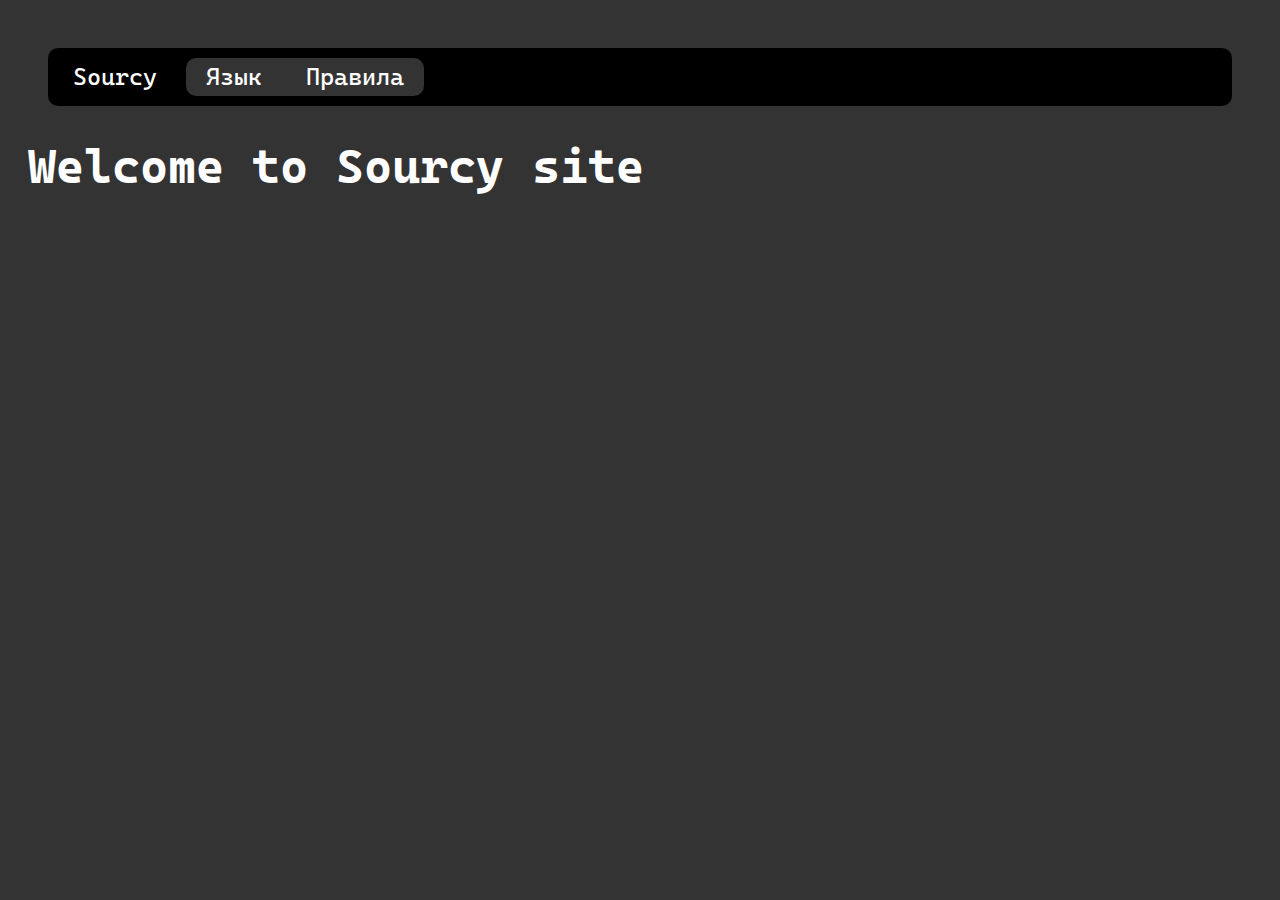
<file: index.html>
<!DOCTYPE html>
<html lang="en">
    <head>
        <meta charset="UTF-8"/>
        <link rel="stylesheet" href="style.css"/>
        <title>Document</title>
    </head>
    <body>
        <header id="hs"></header>
        <script src="https://sourcy100.github.io/scripts/header.js"></script>
        <h1>Welcome to Sourcy site</h1>
    </body>
</html>
</file>
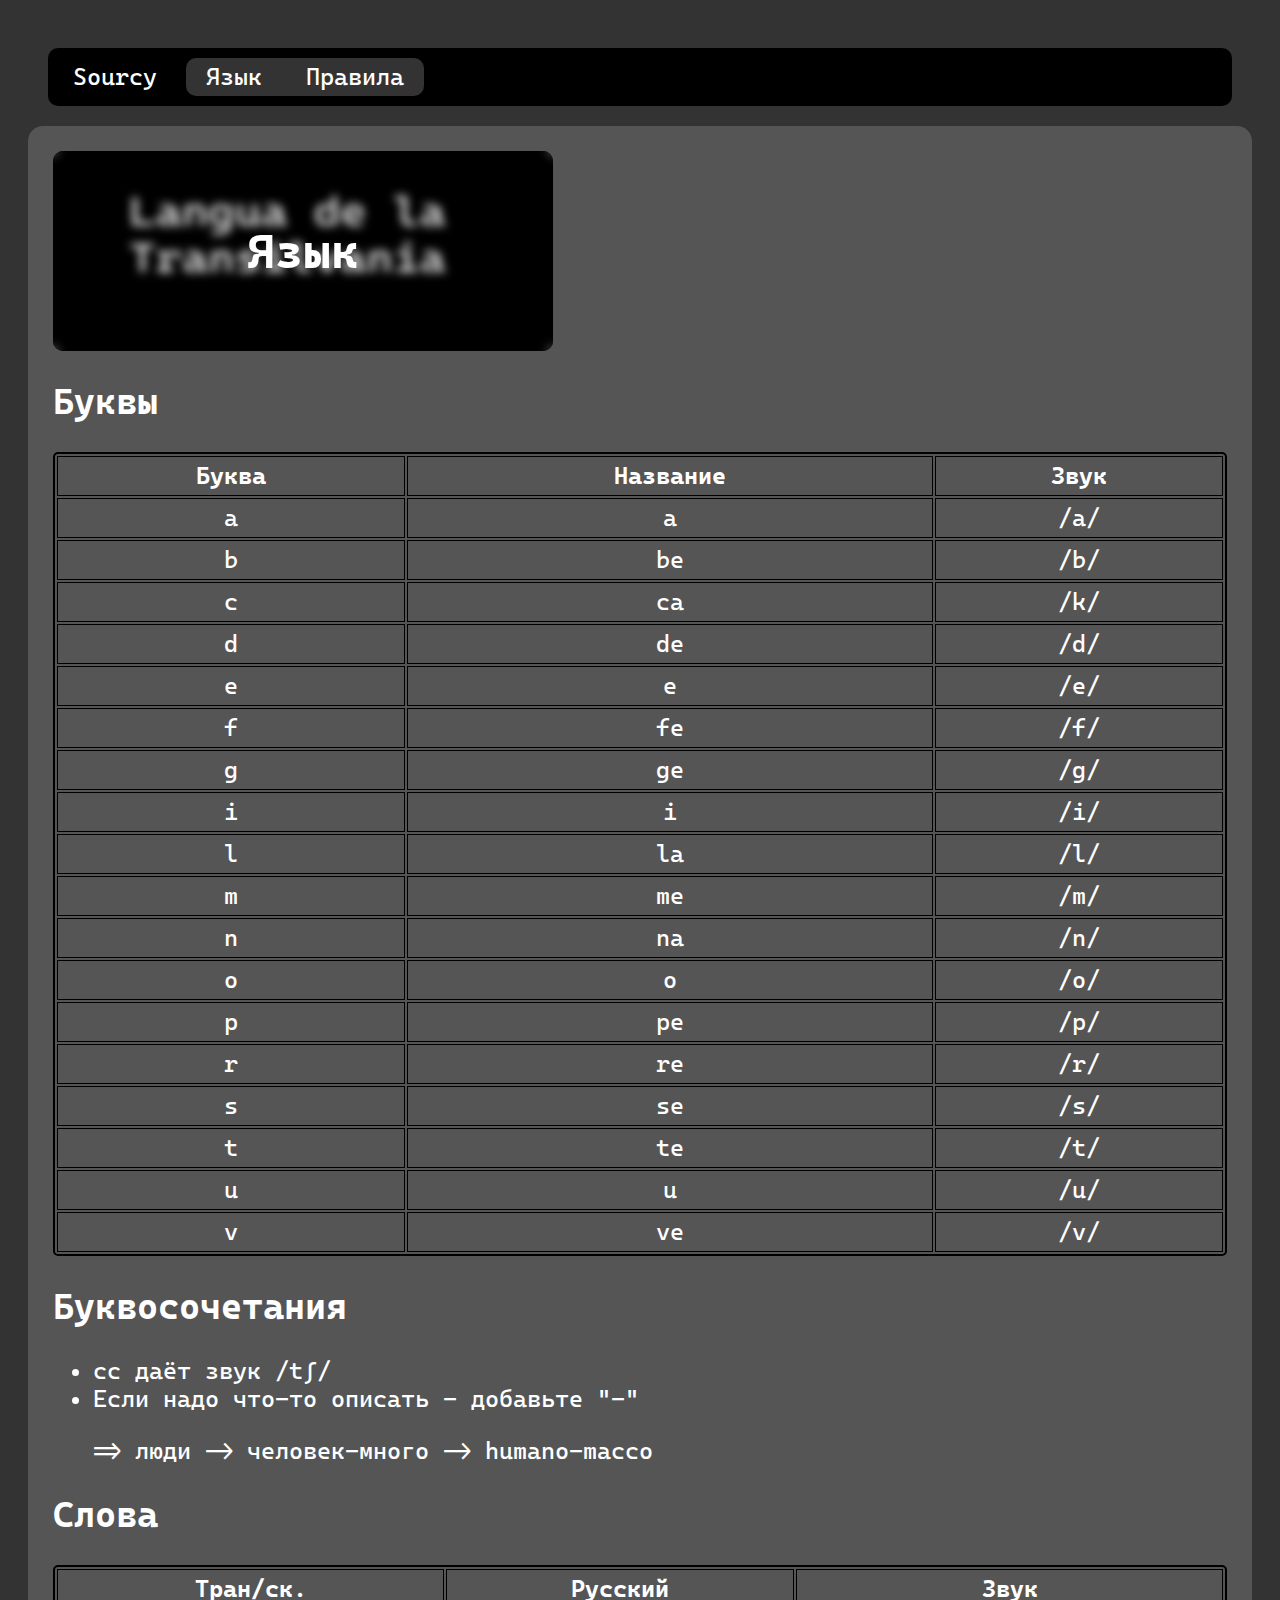
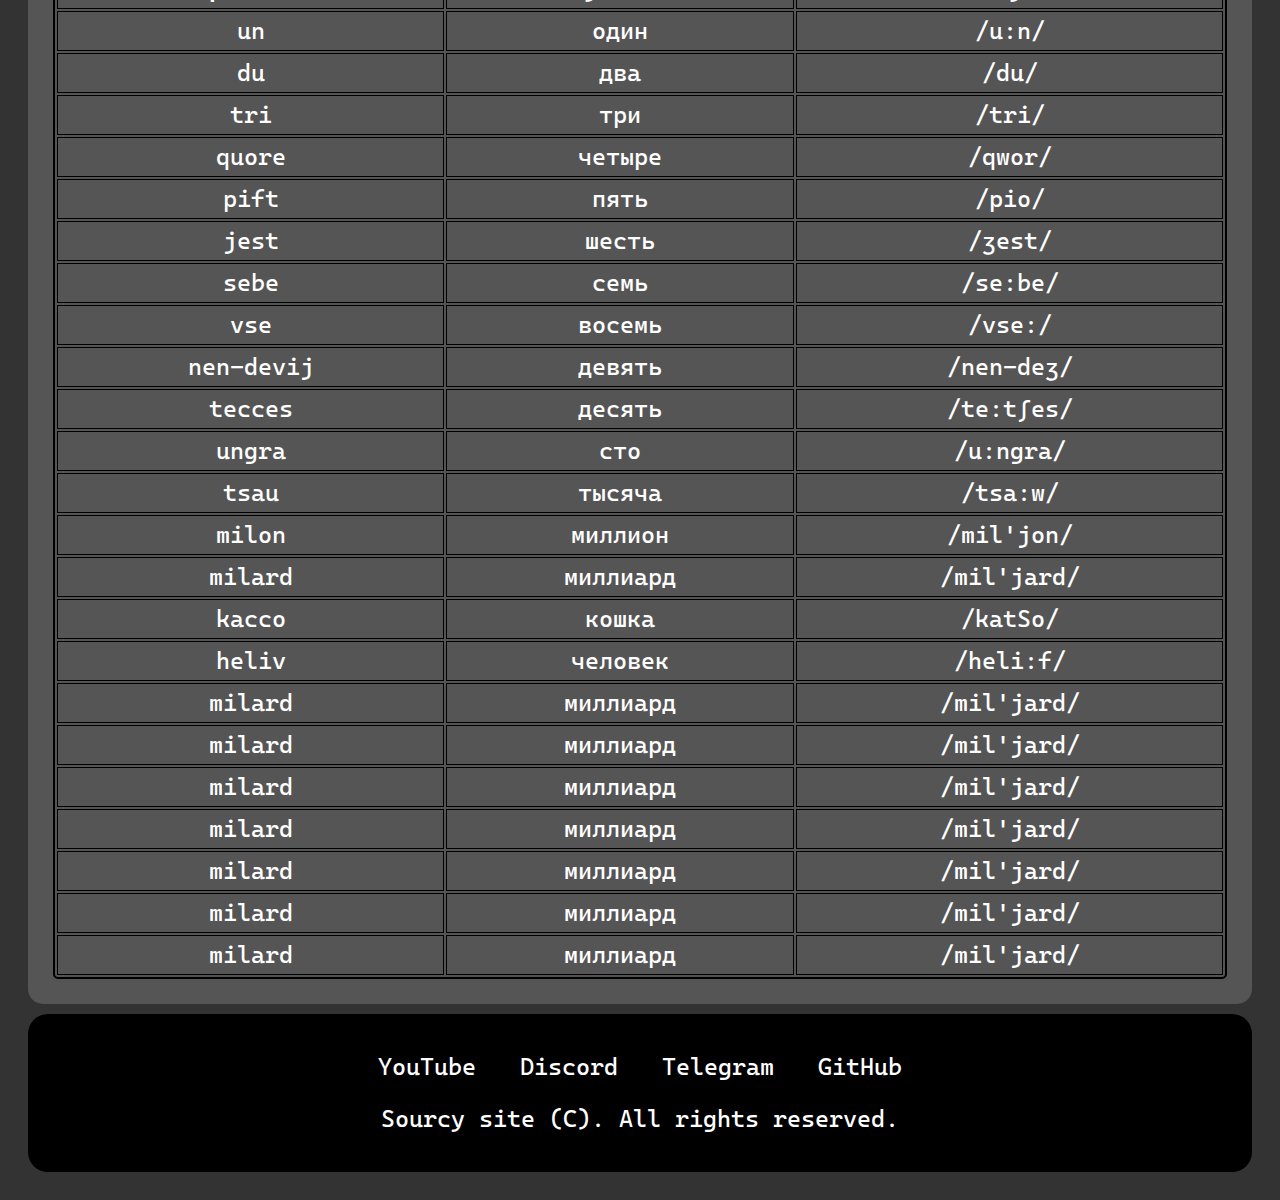
<file: language/index.html>
<!DOCTYPE html>
<html lang="en">
    <head>
        <meta charset="UTF-8"/>
        <link rel="stylesheet" href="/style.css"/>
        <title>Sourcy - Язык</title>
    </head>
    <body>
        <header id="hs"></header>
        <script src="/scripts/header.js"></script>
        <main>
            <div id="banner">
                <div class="blayer">
                    <h1>Язык</h1>
                </div>
            </div>
            <style id="banner-style"></style>
            <script src="/scripts/banner.js"></script>

                <h2>Буквы</h2>
                    <table id="ief" border="2px" bordercolor="#000" width="100%">
                        <th>Буква</th>
                        <th>Название</th>
                        <th>Звук</th>
                        <tr>
                            <td>a</td>
                            <td>a</td>
                            <td>/a/</td>
                        </tr>
                        <tr>
                            <td>b</td>
                            <td>be</td>
                            <td>/b/</td>
                        </tr>
                        <tr>
                            <td>c</td>
                            <td>ca</td>
                            <td>/k/</td>
                        </tr>
                        <tr>
                            <td>d</td>
                            <td>de</td>
                            <td>/d/</td>
                        </tr>
                        <tr>
                            <td>e</td>
                            <td>e</td>
                            <td>/e/</td>
                        </tr>
                        <tr>
                            <td>f</td>
                            <td>fe</td>
                            <td>/f/</td>
                        </tr>
                        <tr>
                            <td>g</td>
                            <td>ge</td>
                            <td>/g/</td>
                        </tr>
                        <tr>
                            <td>i</td>
                            <td>i</td>
                            <td>/i/</td>
                        </tr>
                        <tr>
                            <td>l</td>
                            <td>la</td>
                            <td>/l/</td>
                        </tr>
                        <tr>
                            <td>m</td>
                            <td>me</td>
                            <td>/m/</td>
                        </tr>
                        <tr>
                            <td>n</td>
                            <td>na</td>
                            <td>/n/</td>
                        </tr>
                        <tr>
                            <td>o</td>
                            <td>o</td>
                            <td>/o/</td>
                        </tr>
                        <tr>
                            <td>p</td>
                            <td>pe</td>
                            <td>/p/</td>
                        </tr>
                        <tr>
                            <td>r</td>
                            <td>re</td>
                            <td>/r/</td>
                        </tr>
                        <tr>
                            <td>s</td>
                            <td>se</td>
                            <td>/s/</td>
                        </tr>
                        <tr>
                            <td>t</td>
                            <td>te</td>
                            <td>/t/</td>
                        </tr>
                        <tr>
                            <td>u</td>
                            <td>u</td>
                            <td>/u/</td>
                        </tr>
                        <tr>
                            <td>v</td>
                            <td>ve</td>
                            <td>/v/</td>
                        </tr>

                    </table>

                <h2>Буквосочетания</h2>
                    <ul>
                        <li>cc даёт звук /t∫/</li>
                        <li>Если надо что-то описать - добавьте "-"
                            <p> => люди -> человек-много -> humano-macco</p>
                        </li>
                    </ul>
                    <h2>Слова</h2>
                        <table id="wrds" border="2px" bordercolor="#000" width="100%">
                            <th>Тран/ск.</th>
                            <th>Русский</th>
                            <th>Звук</th>
                        <tr>
                            <td>un</td>
                            <td>один</td>
                            <td>/u:n/</td>
                        </tr>
                        <tr>
                            <td>du</td>
                            <td>два</td>
                            <td>/du/</td>
                        </tr>
                        <tr>
                            <td>tri</td>
                            <td>три</td>
                            <td>/tri/</td>
                        </tr>
                        <tr>
                            <td>quore</td>
                            <td>четыре</td>
                            <td>/qwor/</td>
                        </tr>
                        <tr>
                            <td>pift</td>
                            <td>пять</td>
                            <td>/pio/</td>
                        </tr>
                        <tr>
                            <td>jest</td>
                            <td>шесть</td>
                            <td>/ʒest/</td>
                        </tr>
                        <tr>
                            <td>sebe</td>
                            <td>семь</td>
                            <td>/se:be/</td>
                        </tr>
                        <tr>
                            <td>vse</td>
                            <td>восемь</td>
                            <td>/vse:/</td>
                        </tr>
                        <tr>
                            <td>nen-devij</td>
                            <td>девять</td>
                            <td>/nen-deʒ/</td>
                        </tr>
                        <tr>
                            <td>tecces</td>
                            <td>десять</td>
                            <td>/te:t∫es/</td>
                        </tr>
                        <tr>
                            <td>ungra</td>
                            <td>сто</td>
                            <td>/u:ngra/</td>
                        </tr>
                        <tr>
                            <td>tsau</td>
                            <td>тысяча</td>
                            <td>/tsa:w/</td>
                        </tr>
                        <tr>
                            <td>milon</td>
                            <td>миллион</td>
                            <td>/mil'jon/</td>
                        </tr>
                        <tr>
                            <td>milard</td>
                            <td>миллиард</td>
                            <td>/mil'jard/</td>
                        </tr>
                        <tr>
                            <td>kacco</td>
                            <td>кошка</td>
                            <td>/katSo/</td>
                        </tr>
                        <tr>
                            <td>heliv</td>
                            <td>человек</td>
                            <td>/heli:f/</td>
                        </tr>
                        <tr>
                            <td>milard</td>
                            <td>миллиард</td>
                            <td>/mil'jard/</td>
                        </tr>
                        <tr>
                            <td>milard</td>
                            <td>миллиард</td>
                            <td>/mil'jard/</td>
                        </tr>
                        <tr>
                            <td>milard</td>
                            <td>миллиард</td>
                            <td>/mil'jard/</td>
                        </tr>
                        <tr>
                            <td>milard</td>
                            <td>миллиард</td>
                            <td>/mil'jard/</td>
                        </tr>
                        <tr>
                            <td>milard</td>
                            <td>миллиард</td>
                            <td>/mil'jard/</td>
                        </tr>
                        <tr>
                            <td>milard</td>
                            <td>миллиард</td>
                            <td>/mil'jard/</td>
                        </tr>
                        <tr>
                            <td>milard</td>
                            <td>миллиард</td>
                            <td>/mil'jard/</td>
                        </tr>


                    </table>
        </main>
        <footer></footer>
        <script src="/scripts/footer.js"></script>
    </body>
</html>
</file>
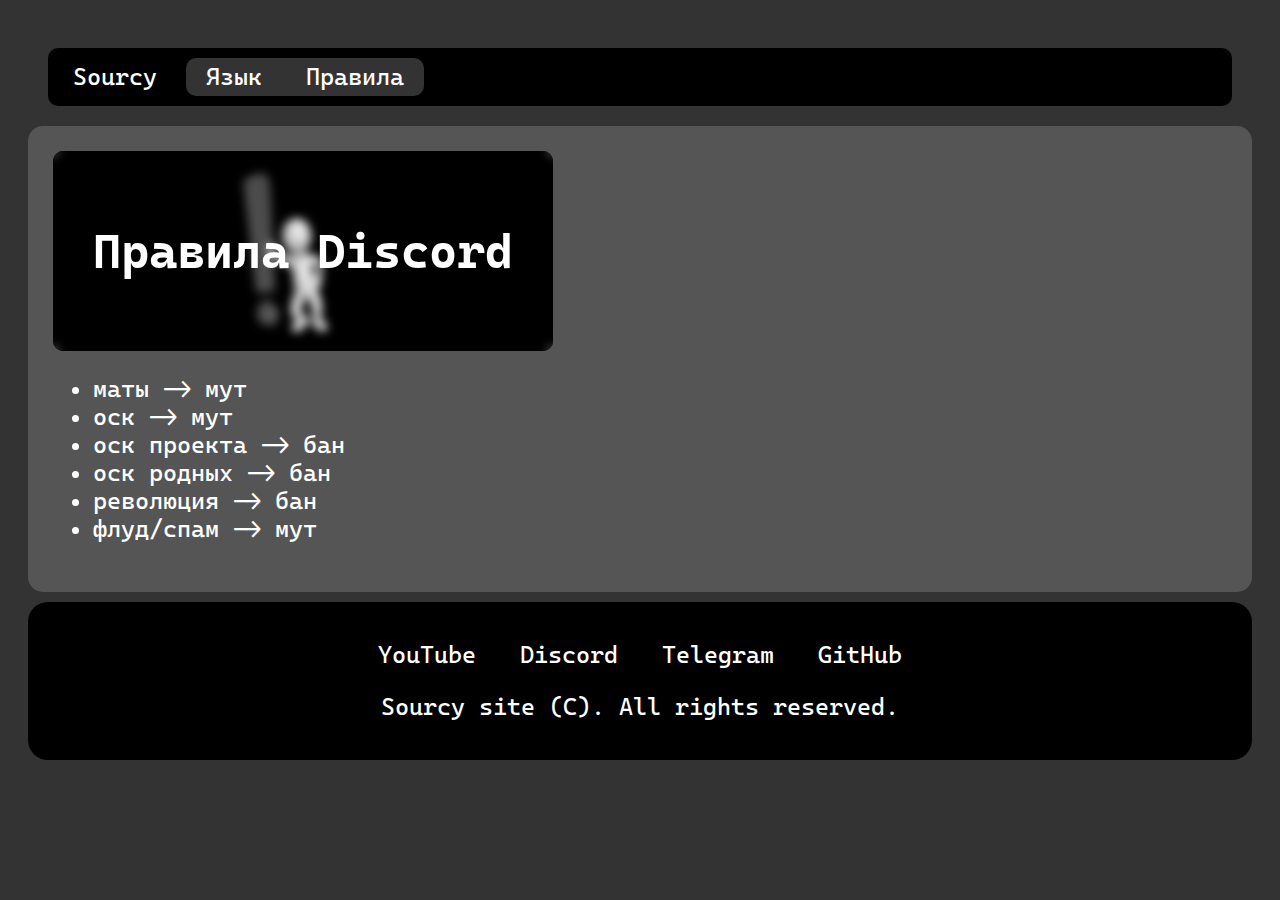
<file: rules/index.html>
<!DOCTYPE html>
<html lang="en">
    <head>
        <meta charset="UTF-8"/>
        <link rel="stylesheet" href="/style.css"/>
        <title>Sourcy</title>
    </head>
    <body>
        <header></header>
        <script src="/scripts/header.js"></script>
        <main>
            <div id="banner">
                <div class="blayer">
                    <h1>Правила Discord</h1>
                </div>
            </div>
            <style id="banner-style"></style>
            <script src="/scripts/banner.js"></script>
            <ul>
                <li>маты -> мут</li>
                <li>оск -> мут</li>
                <li>оск проекта -> бан</li>
                <li>оск родных -> бан</li>
                <li>революция -> бан</li>
                <li>флуд/спам -> мут</li>
            </ul>
        </main>
        <footer></footer>
        <script src="/scripts/footer.js"></script>
    </body>
</html>
</file>
<file: style.css>
html {
    font-family: "Cascadia Code";
    font-size: 24px;
    background-color: #333;
    color: #fff;
    text-align: justify;
}

body {
    padding: 20px;
}

header {
    padding: 10px;
    margin: 20px;
    background-color: #000;
    top: 20px;
    position: sticky;
    border-radius: 10px;
    z-index: 1;
}

footer {
    padding: 15px;
    text-align: center;
    background-color: #000;
    margin-top: 10px;
    border-radius: 20px;
}

main {
    background-color: #555;
    border-radius: 15px;
    padding: 25px;
}

#banner {
    align-content: center;
    text-align: center;
    border-radius: 10px;
    width: 500px;
    height: 200px;
    display: block;
}

.blayer {
    position: relative;
    position: relative;
    height: 100%;
    width: 100%;
    top: 0;
    backdrop-filter: blur(5px);
    align-content: center;
    border-radius: 10px;
    color: #fff;
}

button {
    background-color: #000;
    color: #fff;
    border: none;
    border-radius: 10px;
    font-family: "Cascadia Code";
    font-size: 24px;
}

nav {
    background-color: #333;
    border-radius: 10px;
    padding: 5px;
    text-align: center;
    align-content: center;
    display: inline-block;
}

table {
    border-radius: 5px;
}

td {
    padding: 5px;
    text-align: center;
}

th {
    padding: 5px;
    text-align: center;
}

img.borderr {
    border-radius: 10px;
}

header a,
footer a {
    text-decoration: none;
    margin-inline: 15px;
}

a {
    color: #fff;
}

a::after {
    color: #fff;
}

@font-face {
    font-family: "Cascadia Code";
    src: url("/font/CascadiaCode.ttf");
}
</file>
